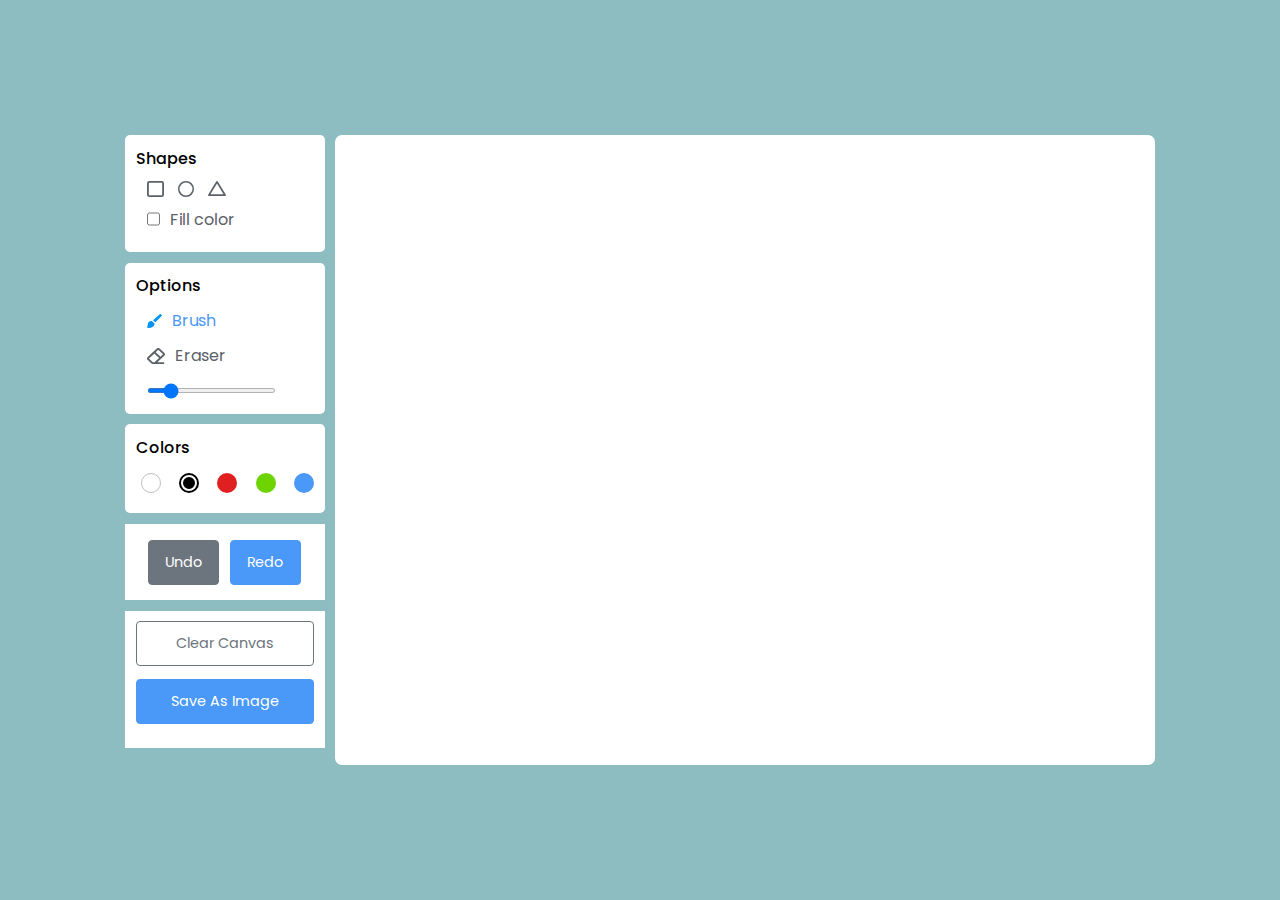
<file: index.html>
<!DOCTYPE html>
<html lang="en" dir="ltr">

<head>
    <meta charset="utf-8">
    <title>Drawing App</title>
    <link rel="stylesheet" href="style.css">
    <meta name="viewport" content="width=device-width, initial-scale=1.0">
    <script src="script.js" defer></script>
</head>

<body>
    <div class="container">
        <section class="tools-board">
            <div class="row">
                <label class="title">Shapes</label>
                <ul class="options">
                    <li class="option tool" id="rectangle">
                        <img src="icons/rectangle.svg" alt="">
                        <!-- <span>Rectangle</span> -->
                    </li>
                    <li class="option tool" id="circle">
                        <img src="icons/circle.svg" alt="">
                        <!-- <span>Circle</span> -->
                    </li>
                    <li class="option tool" id="triangle">
                        <img src="icons/triangle.svg" alt="">
                        <!-- <span>Triangle</span> -->
                    </li>
                    <li class="option br">
                        <input type="checkbox" id="fill-color">
                        <label for="fill-color">Fill color</label>
                    </li>
                </ul>
            </div>
            <div class="row">
                <label class="title">Options</label>
                <ul class="options">
                    <li class="option active tool" id="brush">
                        <img src="icons/brush.svg" alt="">
                        <span>Brush</span>
                    </li>
                    <li class="option tool" id="eraser">
                        <img src="icons/eraser.svg" alt="">
                        <span>Eraser</span>
                    </li>
                    <li class="option">
                        <input type="range" id="size-slider" min="1" max="30" value="5">
                    </li>
                </ul>
            </div>
            <div class="row colors">
                <label class="title">Colors</label>
                <ul class="options">
                    <li class="option" value="#fff"></li>
                    <li class="option selected " value="#000"></li>
                    <li class="option" value="#E02020"></li>
                    <li class="option" value="#6DD400"></li>
                    <li class="option">
                        <input type="color" id="color-picker" value="#4A98F7">
                    </li>
                </ul>
            </div>
            <div class="row row2 undo">
                <button id="undoBtn">Undo</button>
                <button id="redoBtn">Redo</button>
            </div>

            <div class="row row2 buttons">
                <button class="clear-canvas">Clear Canvas</button>
                <button class="save-img">Save As Image</button>
            </div>
        </section>
        <section class="drawing-board">
            <canvas id="canvas"></canvas>
        </section>
    </div>

</body>

</html>
</file>
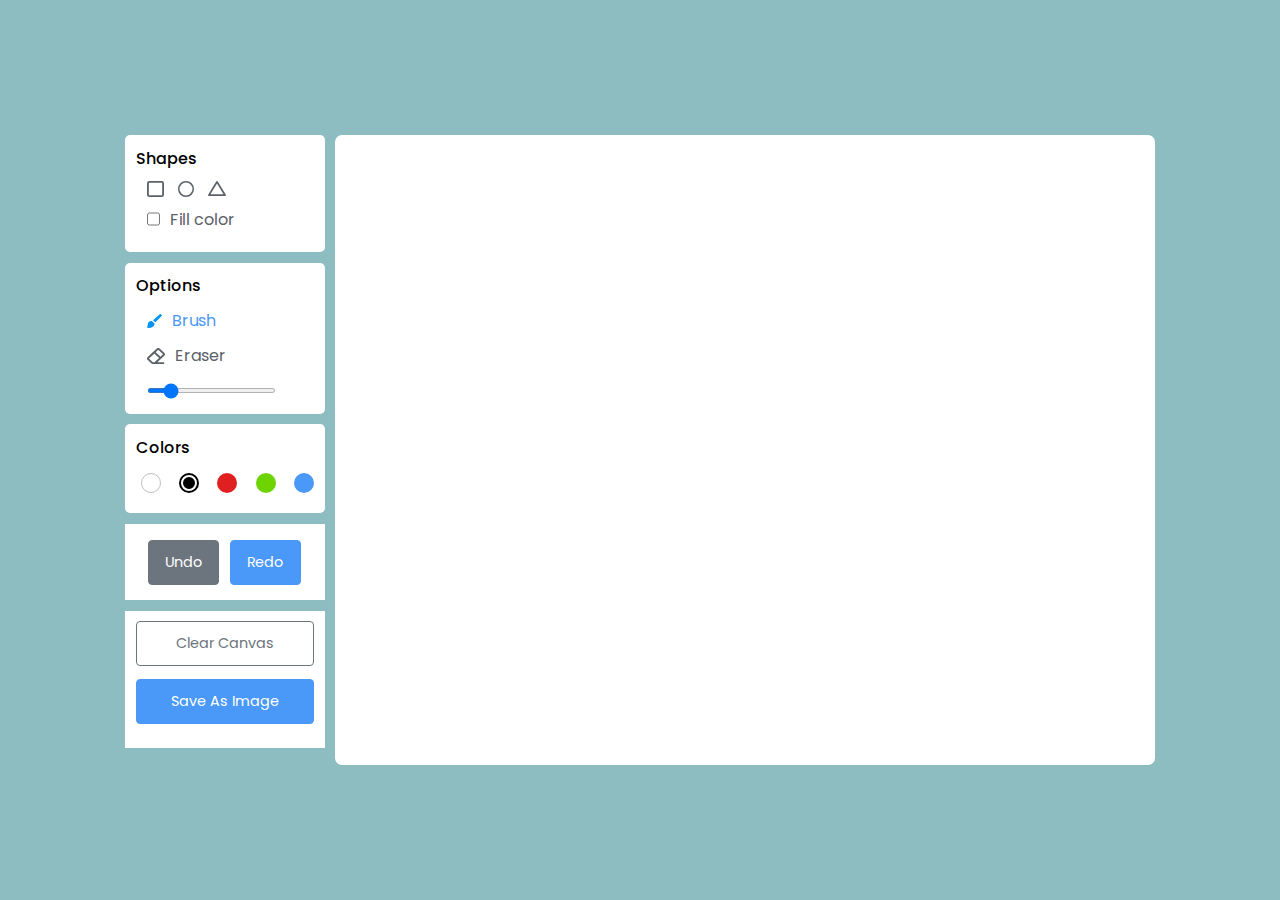
<file: html.html>
<!DOCTYPE html>
<html lang="en" dir="ltr">

<head>
    <meta charset="utf-8">
    <title>Drawing App</title>
    <link rel="stylesheet" href="style.css">
    <meta name="viewport" content="width=device-width, initial-scale=1.0">
    <script src="script.js" defer></script>
</head>

<body>
    <div class="container">
        <section class="tools-board">
            <div class="row">
                <label class="title">Shapes</label>
                <ul class="options">
                    <li class="option tool" id="rectangle">
                        <img src="icons/rectangle.svg" alt="">
                        <!-- <span>Rectangle</span> -->
                    </li>
                    <li class="option tool" id="circle">
                        <img src="icons/circle.svg" alt="">
                        <!-- <span>Circle</span> -->
                    </li>
                    <li class="option tool" id="triangle">
                        <img src="icons/triangle.svg" alt="">
                        <!-- <span>Triangle</span> -->
                    </li>
                    <li class="option br">
                        <input type="checkbox" id="fill-color">
                        <label for="fill-color">Fill color</label>
                    </li>
                </ul>
            </div>
            <div class="row">
                <label class="title">Options</label>
                <ul class="options">
                    <li class="option active tool" id="brush">
                        <img src="icons/brush.svg" alt="">
                        <span>Brush</span>
                    </li>
                    <li class="option tool" id="eraser">
                        <img src="icons/eraser.svg" alt="">
                        <span>Eraser</span>
                    </li>
                    <li class="option">
                        <input type="range" id="size-slider" min="1" max="30" value="5">
                    </li>
                </ul>
            </div>
            <div class="row colors">
                <label class="title">Colors</label>
                <ul class="options">
                    <li class="option" value="#fff"></li>
                    <li class="option selected " value="#000"></li>
                    <li class="option" value="#E02020"></li>
                    <li class="option" value="#6DD400"></li>
                    <li class="option">
                        <input type="color" id="color-picker" value="#4A98F7">
                    </li>
                </ul>
            </div>
            <div class="row row2 undo">
                <button id="undoBtn">Undo</button>
                <button id="redoBtn">Redo</button>
            </div>

            <div class="row row2 buttons">
                <button class="clear-canvas">Clear Canvas</button>
                <button class="save-img">Save As Image</button>
            </div>
        </section>
        <section class="drawing-board">
            <canvas id="canvas"></canvas>
        </section>
    </div>

</body>

</html>
</file>
<file: style.css>
/* Import Google font - Poppins */

@import url('https://fonts.googleapis.com/css2?family=Poppins:wght@400;500;600&display=swap');
* {
    margin: 0;
    padding: 0;
    box-sizing: border-box;
    font-family: 'Poppins', sans-serif;
}

body {
    display: flex;
    align-items: center;
    justify-content: center;
    min-height: 100vh;
    background: #8dbdc0;
}

.container {
    display: flex;
    width: 100%;
    /* gap: 10px; */
    padding: 10px;
    max-width: 1050px;
}

section {
    /* background: #fff; */
    border-radius: 7px;
}

.tools-board {
    width: 210px;
    /* padding: 15px 22px 0; */
    /* display: flex; */
    flex-direction: column;
    justify-content: space-between;
}

.tools-board .row {
    /* margin-bottom: 20px; */
    margin: 0 5% 5% 0;
    /* height: 37%; */
    background: #fff;
    padding: 5%;
    border-radius: 5px;
}

.row .options {
    list-style: none;
    margin: 10px 0 0 5px;
    display: flex;
    flex-wrap: wrap;
}

.row .options .option :last-child {
    flex-basis: 100%;
}

.row .options .option {
    display: flex;
    cursor: pointer;
    align-items: center;
    margin-bottom: 10px;
    padding: 0 4%;
}

.option:is(:hover,
.active) img {
    filter: invert(17%) sepia(90%) saturate(3000%) hue-rotate(900deg) brightness(100%) contrast(100%);
}

.option :where(span,
label) {
    color: #5A6168;
    cursor: pointer;
    padding-left: 10px;
}

.option:is(:hover,
.active) :where(span,
label) {
    color: #4A98F7;
}

.option #fill-color {
    cursor: pointer;
    height: 14px;
    width: 14px;
}

#fill-color:checked~label {
    color: #4A98F7;
}

.option #size-slider {
    width: 100%;
    height: 5px;
    margin-top: 10px;
}

.colors .options {
    display: flex;
    justify-content: space-between;
}

.colors .option {
    height: 20px;
    width: 20px;
    border-radius: 50%;
    margin-top: 3px;
    position: relative;
}

.colors .option:nth-child(1) {
    background-color: #fff;
    border: 1px solid #bfbfbf;
}

.colors .option:nth-child(2) {
    background-color: #000;
}

.colors .option:nth-child(3) {
    background-color: #E02020;
}

.colors .option:nth-child(4) {
    background-color: #6DD400;
}

.colors .option:nth-child(5) {
    background-color: #4A98F7;
}

.colors .option.selected::before {
    position: absolute;
    content: "";
    top: 50%;
    left: 50%;
    height: 12px;
    width: 12px;
    background: inherit;
    border-radius: inherit;
    border: 2px solid #fff;
    transform: translate(-50%, -50%);
}

.colors .option:first-child.selected::before {
    border-color: #ccc;
}

.option #color-picker {
    opacity: 0;
    cursor: pointer;
}

.buttons button {
    width: 100%;
    color: #fff;
    border: none;
    outline: none;
    padding: 11px 0;
    font-size: 0.9rem;
    margin-bottom: 13px;
    background: none;
    border-radius: 4px;
    cursor: pointer;
}

.buttons .clear-canvas {
    color: #6C757D;
    border: 1px solid #6C757D;
    transition: all 0.3s ease;
}

.clear-canvas:hover {
    color: #fff;
    background: #6C757D;
}

.buttons .save-img {
    background: #4A98F7;
    border: 1px solid #4A98F7;
}

.drawing-board {
    flex: 1;
    overflow: hidden;
    background-color: #fff;
}

.drawing-board canvas {
    width: 100%;
    height: 100%;
}

#undoBtn,
#redoBtn {
    width: 40%;
    color: #fff;
    padding: 11px 0;
    font-size: 0.9rem;
    background: none;
    border-radius: 4px;
    cursor: pointer;
    margin: 3%;
}

#undoBtn {
    background-color: #6C757D;
    border: 1px solid #6C757D;
}

#redoBtn {
    background-color: #4A98F7;
    border: 1px solid #4A98F7;
}

#undoBtn:hover,
#redoBtn:hover {
    color: #fff;
    background-color: #5A6168;
    border-color: #5A6168;
}

#undoBtn:active,
#redoBtn:active {
    transform: translateY(1px);
}

#undoBtn:focus,
#redoBtn:focus {
    outline: none;
    box-shadow: 0 0 0 3px rgba(74, 152, 247, 0.4);
}

.row2 {
    border-radius: 0px !important;
}

.undo {
    display: flex;
    align-items: center;
    justify-content: center;
}

.title {
    font-weight: 500;
}
</file>
